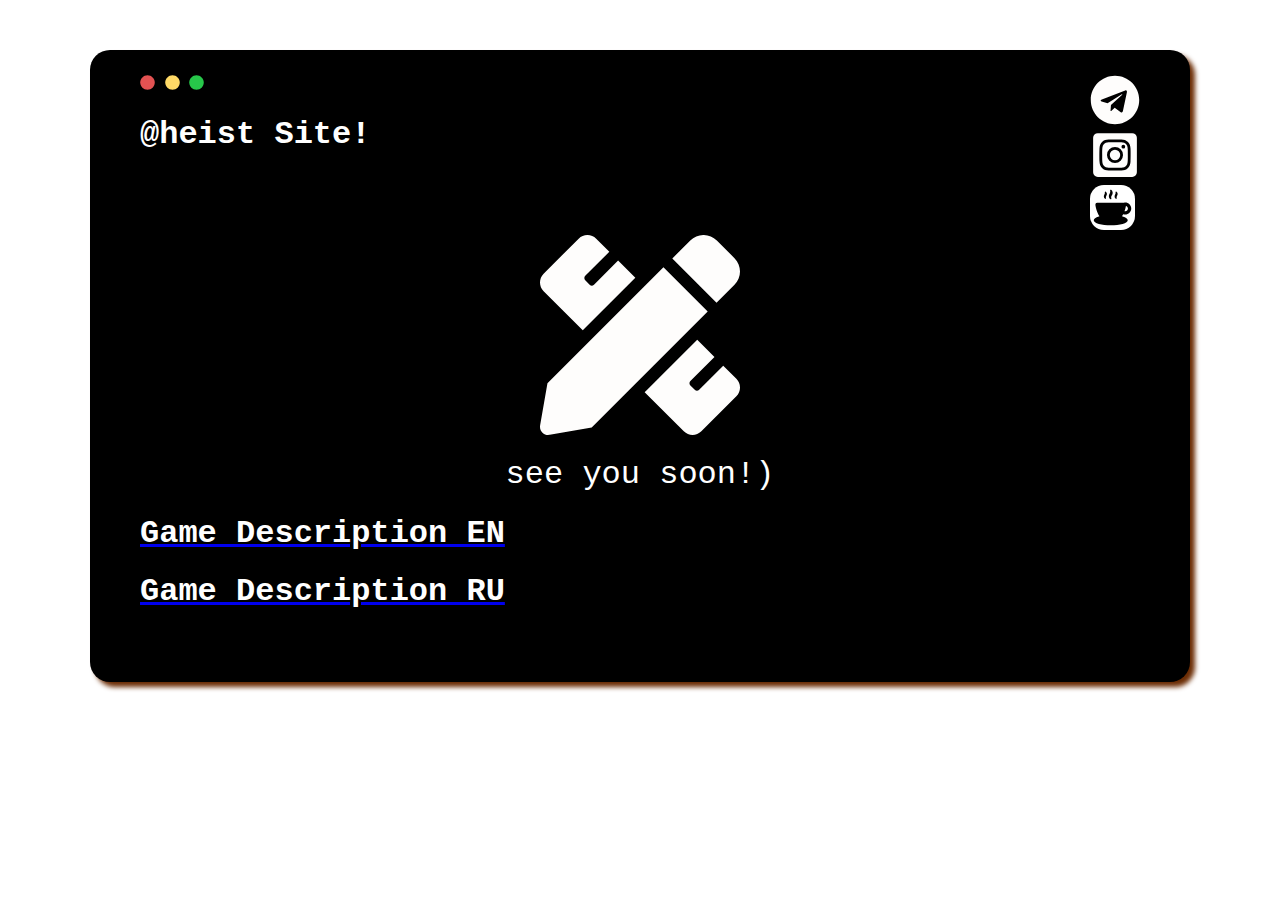
<file: index.html>
<!DOCTYPE html>
<html style="background-color:#FFFFFF; font-family: 'Courier New', monospace;" lang="en">
<head>
    <meta name="viewport" content="width=device-width, initial-scale=1">
    <link rel="stylesheet" href="css.css">
    <script>
        function toggleFullscreen() {
            const container = document.querySelector('.container');
            const fullScreenButton = document.getElementById('full_screen');
            container.classList.toggle('fullscreen');

            if (container.classList.contains('fullscreen')) {
                fullScreenButton.src = "/icons/circle-solid-green.svg"; // Можно поменять иконку
            } else {
                fullScreenButton.src = "/icons/circle-solid-green.svg"; // Возвращаем исходную
            }
        }
    </script>
    <title>@heist site!</title>
</head>
<body>
    <div class="container">
     <div style="display: flex; justify-content: space-between">
      <div style="display: flex; flex-direction: column;">
       <div>
            <a href="#"><img src="/icons/circle-solid-red.svg" alt="red dot" height="15" width="15"/></a>
            <img src="/icons/circle-solid-yellow.svg" alt="yellow dot" height="15" width="15"/>
            <img id="full_screen" src="/icons/circle-solid-green.svg" alt="green dot" height="15" width="15" onclick="toggleFullscreen()"/>
       </div>
       <div>
        <h1 style="padding: auto; color:#FFF"; font-size=32px;>
            @heist Site!
        </h1>
        </div>
        </div>
        <div style="display: flex; flex-direction: column; padding: auto;">
            <a href="https://heistcat.t.me"><img src="/icons/telegram-brands.svg" alt="telegram link" height="50" width="50"/></a>
            <a href="https://www.instagram.com/heistcat/"><img src="/icons/instagram-square-brands.svg" alt="instagram link" height="50" width="50"/></a>
            <a href="/coffee.html"><img src="icons/cup-of-coffee.svg" alt="maybe coffee?)))" height="45" width="45"/></a>
        </div>
</div>
        
        <img src="/icons/pencil-ruler-solid.svg" alt="construction" height="200" width="200" style="display: block; margin-left: auto; margin-right: auto;"/>
        <h1 style="padding: auto; text-align:center; font-weight: normal; color:#FFF">
            see you soon!)
        </h1>
      <div style="flex-direction: column;">
     <a href="/game-desc-en.html"><h1 style="padding: auto; color:#FFF"; font-size=24px>Game Description EN</h1></a>
     <a href="/game-desc-ru.html"><h1 style="padding: auto; color:#FFF"; font-size=24px>Game Description RU</h1></a>
  </div>
    </div>
 
</body>
</html>
</file>
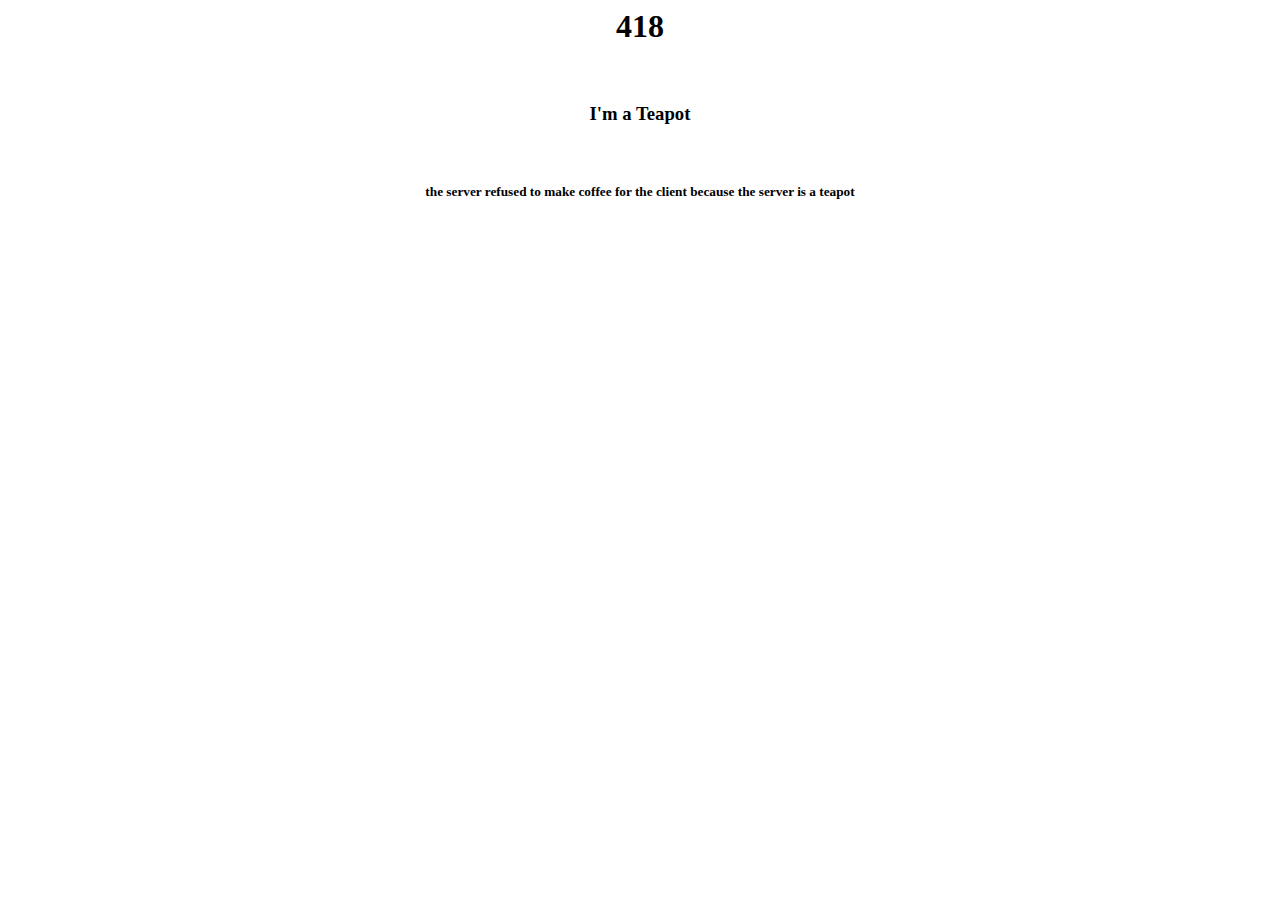
<file: coffee.html>
<html>
<h1><center>418</center></h1></br>
<h3><center>I'm a Teapot</center></h3></br>
<h5><center>the server refused to make coffee for the client because the server is a teapot</center></h5>
</html>
</file>
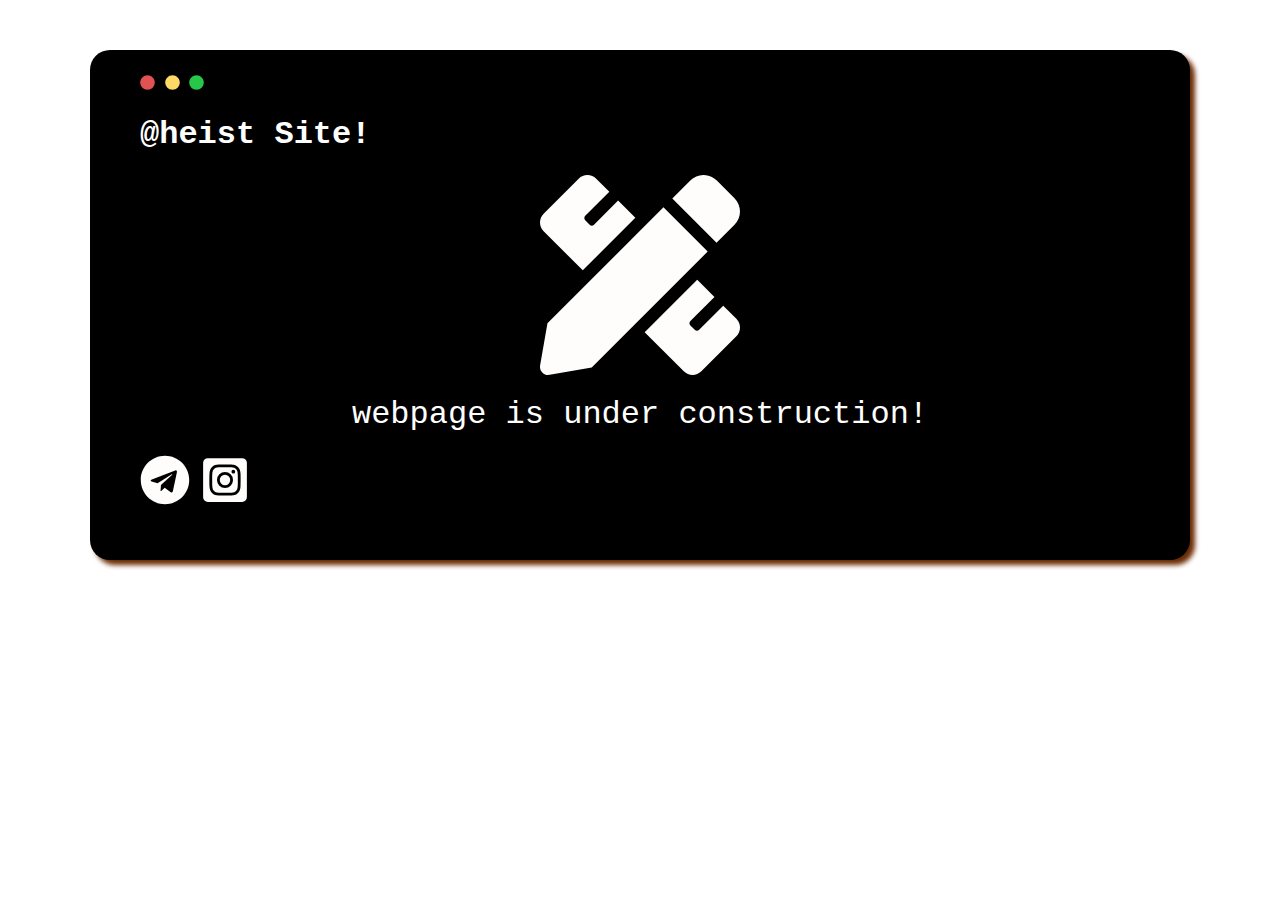
<file: origin.html>
<html style="background-color:#FFFFFF; font-family: 'Courier New', monospace;">
    <style>
        .container {
            background-color: #000;
            width: 1000px;
            margin-left: auto;
            margin-right: auto;
            margin-top: 50px;
            margin-bottom: 30px;
            padding-top: 25px;
            padding-bottom: 50px;
            padding-left: 50px;
            padding-right: 50px;
            text-align: left;
            overflow: hidden;
            -moz-box-shadow: 5px 5px 5px #6b2c04;
            -webkit-box-shadow: 5px 5px 5px #6b2c04;
            box-shadow: 5px 5px 5px #6b2c04;
            border-radius: 20px;
        }
    </style>
    <div class="container">
        <head>
            <title>@heist site!</title>
            <div style="display: inline;">
            <img src="/icons/circle-solid-red.svg" alt="red dot" height="15" width="15"/>
            <img src="/icons/circle-solid-yellow.svg" alt="yellow dot" height="15" width="15"/>
            <img src="/icons/circle-solid-green.svg" alt="green dot" height="15" width="15"/>
            </div>
            <h1 style="padding: auto; color:#FFF">
            @heist Site!
            </h1>
        </head>
        <body>
            <img src="/icons/pencil-ruler-solid.svg" alt="construction" height="200" width="200" style="display: block; margin-left: auto; margin-right: auto;"/>
        <h1 style="padding: auto; text-align:center; font-weight: normal; color:#FFF">
            webpage is under construction!
        </h1>
        <a href="https://t.me/heist_cat"><img src="/icons/telegram-brands.svg" alt="telegram link" height="50" width="50"/></a>
        <a href="https://www.instagram.com/heistcat/"><img src="/icons/instagram-square-brands.svg" alt="instagram link" height="50" width="50"/></a>
        </body>
    </div>
</html>
</file>
<file: css.css>
.container {
    background-color: #000;
    width: 1000px;
    margin: 50px auto;
    padding: 25px 50px 50px 50px;
    text-align: left;
    overflow: hidden;
    -moz-box-shadow: 5px 5px 5px #6b2c04;
    -webkit-box-shadow: 5px 5px 5px #6b2c04;
    box-shadow: 5px 5px 5px #6b2c04;
    border-radius: 20px;
    transition: all 1s ease; /* Добавляем плавный переход */
}

.container.fullscreen {
    position: fixed; /* Фиксируем положение */
    top: 0;
    left: 0;
    width: 100%;
    height: 100%;
    margin: 0;
    padding: 20px; /* Можно скорректировать паддинги */
    border-radius: 0;
    z-index: 9999; /* Поверх всех элементов */
    box-shadow: none; /* Убираем тень */
}
</file>
